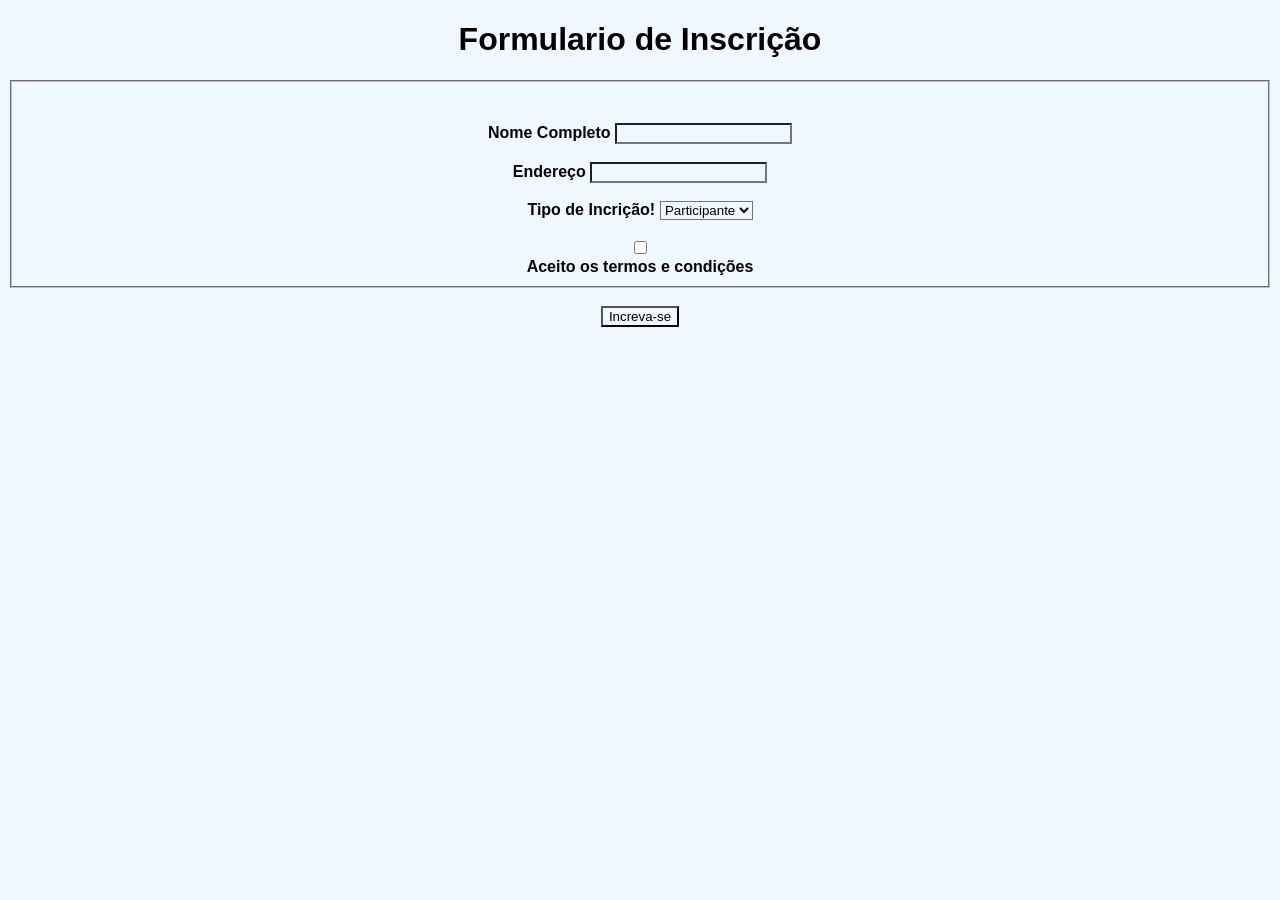
<file: index.html>
<!DOCTYPE html>
<html lang="pt-br">

<head>
    <meta charset="UTF-8">
    <meta name="viewport" content="width=device-width, initial-scale=1.0">
    <link rel="stylesheet" href="style.css">
    <title>Formulario</title>
</head>

<body>

    <div>
        <h1 id="titulo">Formulario de Inscrição</h1>
    </div>

    <form>
        <fieldset>

            <div>
                <br> <br> <label><strong>Nome Completo</strong></label>
                <input type="text" nome="nome" id="nome">
            </div>

            <div>
                <br> <label><strong>Endereço</strong></label>
                <input type="text" nome="Endereço" id="Endereço">
            </div>

            <div>
                <br> <label><strong>Tipo de Incrição!</strong></label>
                <select id="tipo de incrição">
                    <option>Participante</option>
                    <option>Palestrante</option>
                    <option>Volutario</option>
                </select>

                <div>
                    <br> <input type="checkbox" id="Aceitar Termos" value="Aceito os termos">
                    <br> <label><strong>Aceito os termos e condições</strong></label> <br>

                </div>

        </fieldset>

        <br> <button class="botao" type="submit">Increva-se</button>

    </form>

</body>

</html>
</file>
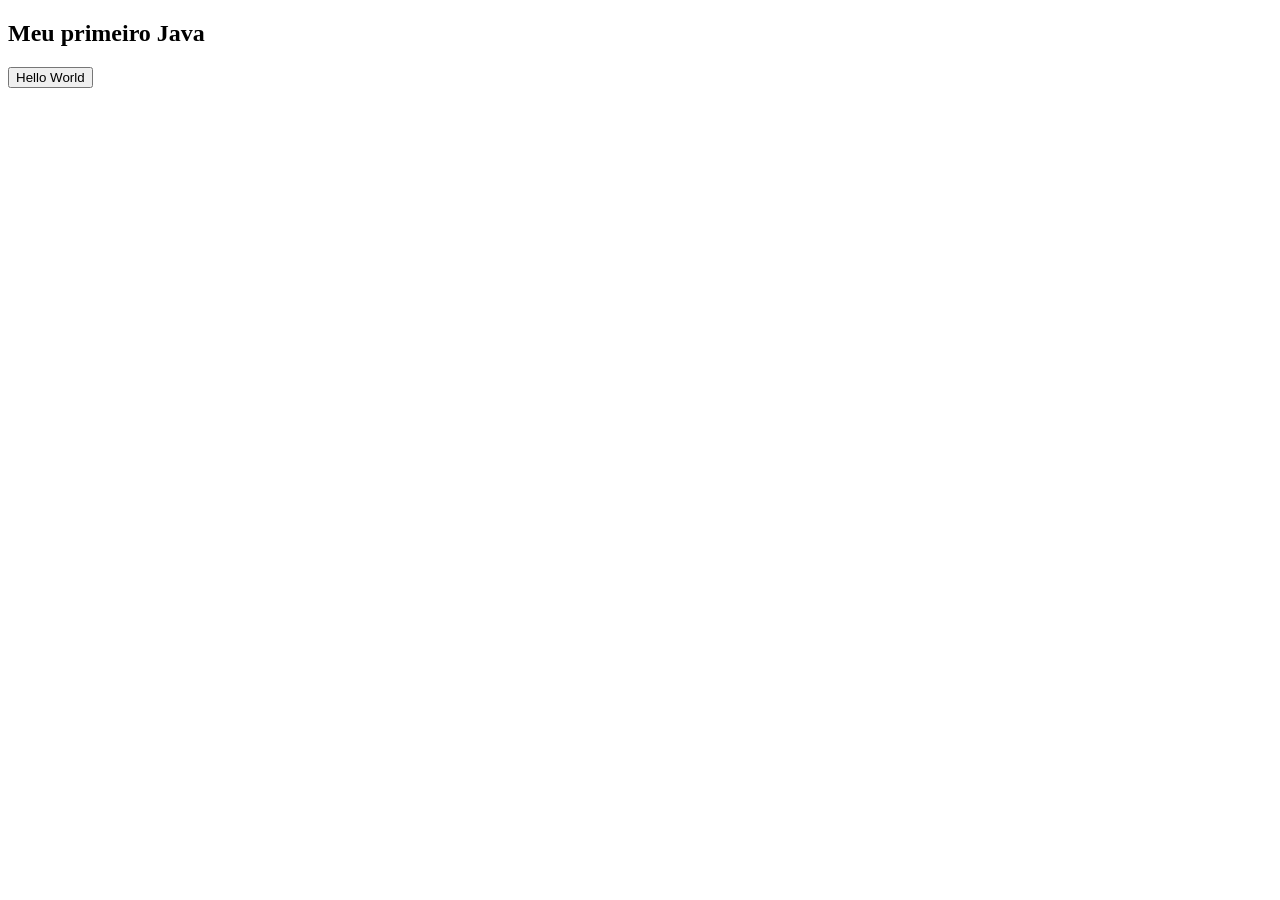
<file: Aula10/index.html>
<!DOCTYPE html>
<html lang="en">
<head>
    <meta charset="UTF-8">
    <meta name="viewport" content="width=device-width, initial-scale=1.0">
    <title>Aula10</title>
</head>
<body>
    <h2>Meu primeiro Java</h2>
    <button onclick="helloWorld()">Hello World</button>

    <h2 id="hello"></h2>

    <script src="script.js"></script>
</body>
</html>
</file>
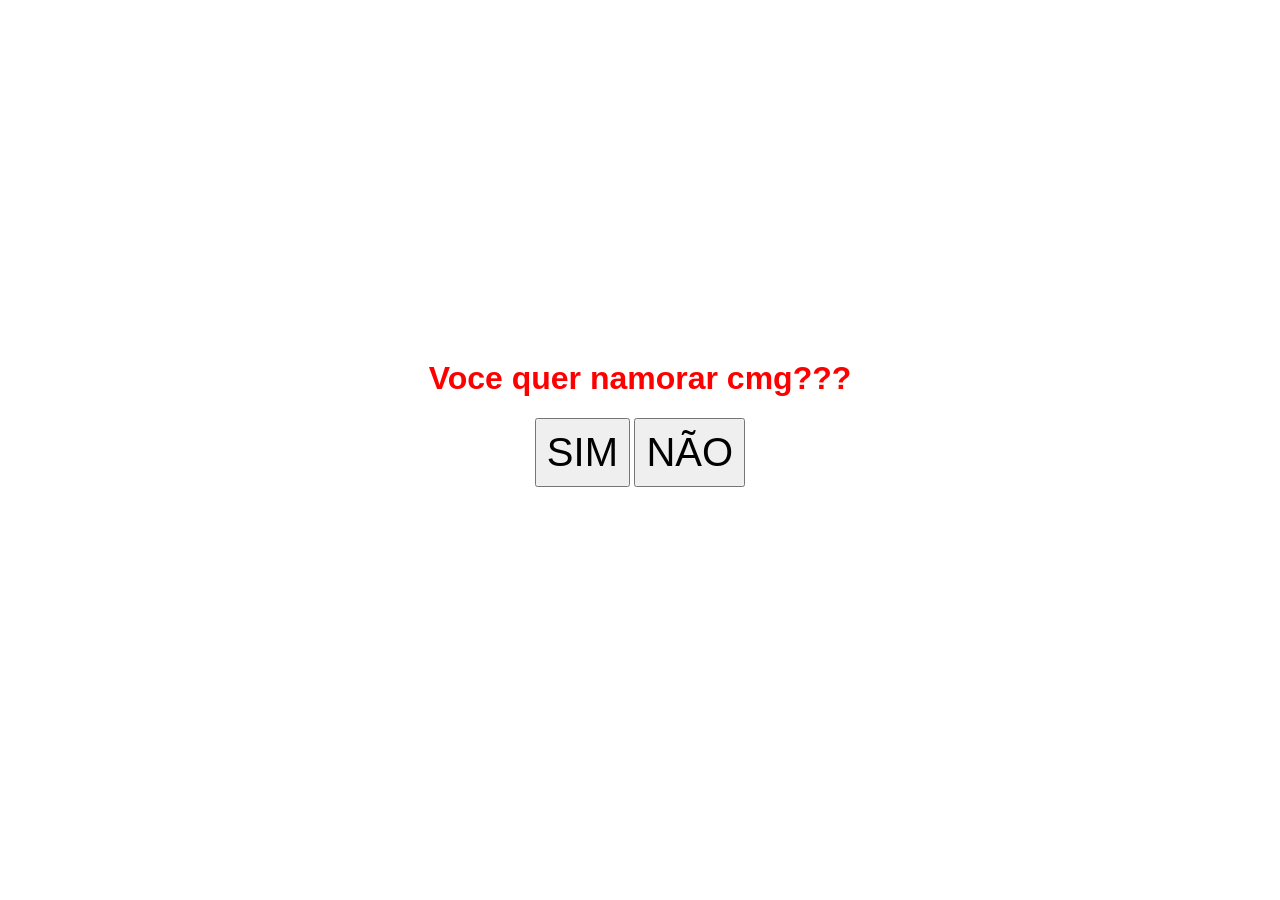
<file: Aula10A/index.html>
<!DOCTYPE html>
<html lang="en">
<head>
    <meta charset="UTF-8">
    <meta name="viewport" content="width=device-width, initial-scale=1.0">
    <title>Document</title>
    <link rel="stylesheet" href="style.css">
    <script src="script.js"></script>
</head>
<body>
    <div id="container">
        <h1>Voce quer namorar cmg???</h1>
        <button onclick="sim()">SIM</button>
        <button onclick="nao()">NÃO</button>
    </div>
</body>
</html>
</file>
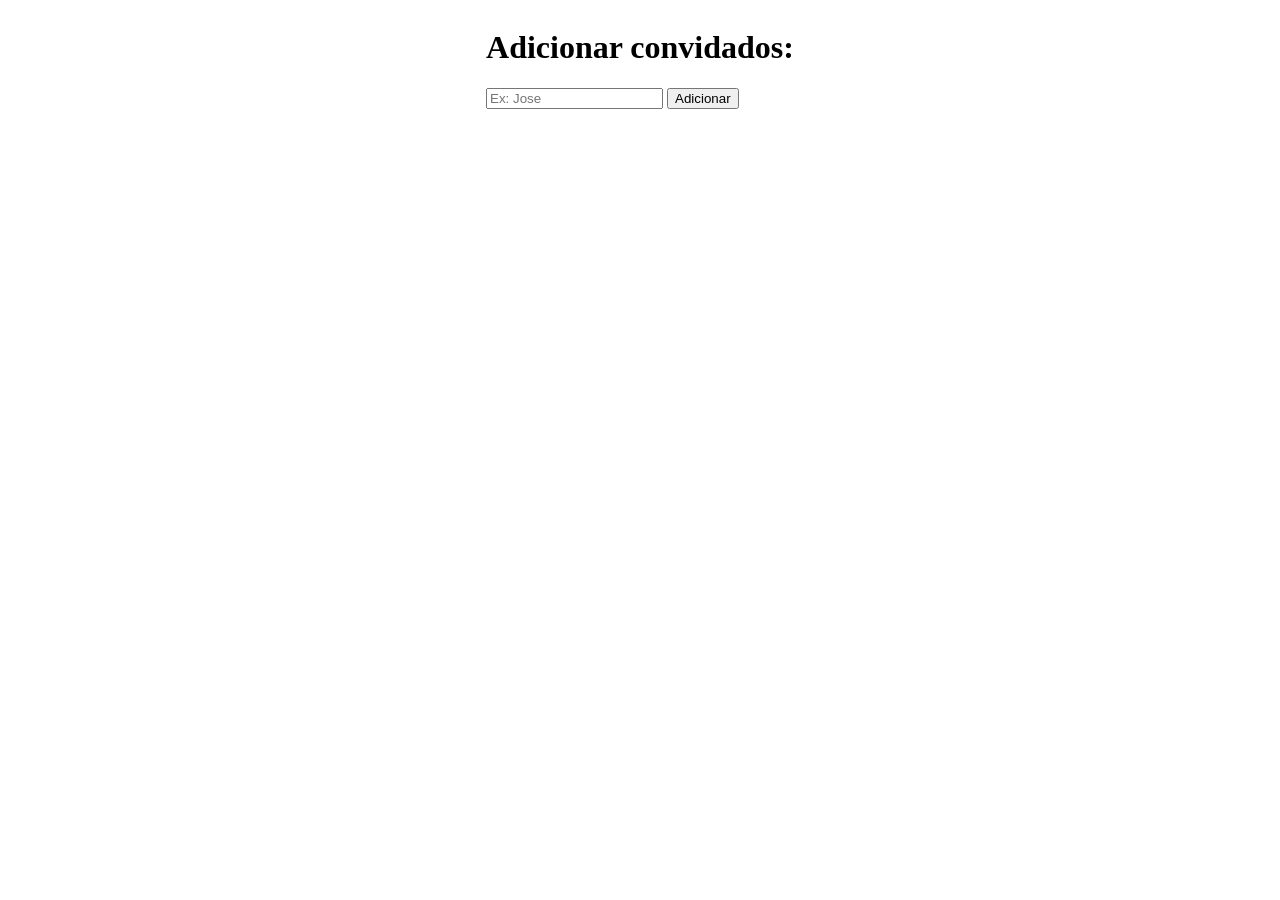
<file: Aula14/index.html>
<!DOCTYPE html>
<html lang="en">
<head>
    <meta charset="UTF-8">
    <meta name="viewport" content="width=device-width, initial-scale=1.0">
    <title>Lista de convidados</title>
    <link rel="stylesheet" href="style.css">
</head>
<body>
    <div id="app">
        <h1>Adicionar convidados:</h1>
        <input type="text" id="nomeConvidado" placeholder="Ex: Jose">
        <button id="adicionar">Adicionar</button>

        <ul id="listaConvidados">
            
        </ul>   

        <script src="script.js"></script>
    </div>
</body>
</html>
</file>
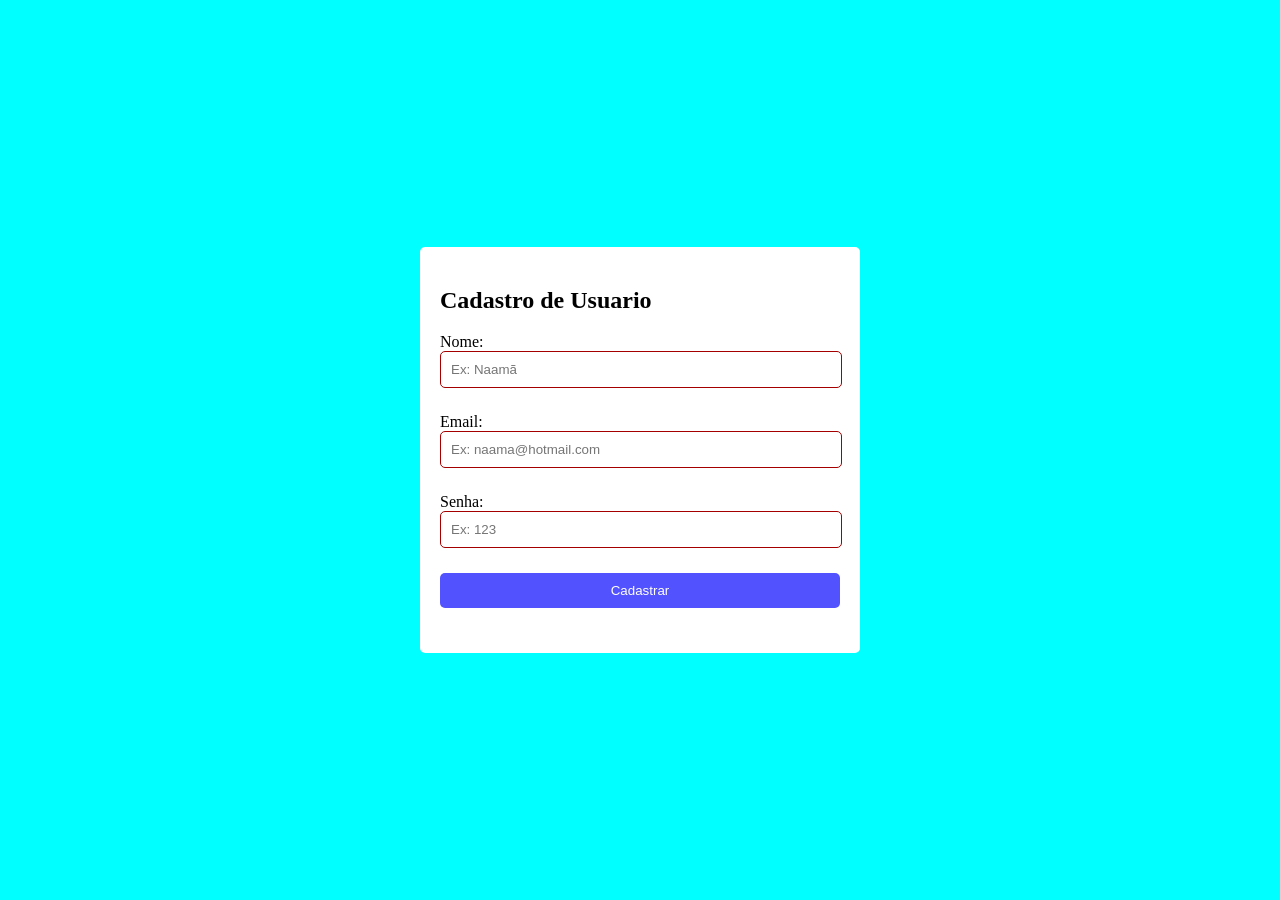
<file: Aula7/index.html>
<!DOCTYPE html>
<html lang="pt-br">
<head>
    <meta charset="UTF-8">
    <meta name="viewport" content="width=device-width, initial-scale=1.0">
    <title>Cadastro</title>
    <link rel="stylesheet" href="style.css">
</head>
<body>
    
  <section>
    <form id="formCadastro">
        <div class="formGrupo">
            <h2>Cadastro de Usuario</h2>
            <label for="">Nome:</label>
            <input type="text" name="nome" id="nome" placeholder="Ex: Naamã" required>
        </div>
            <div class="formGrupo">
            <label for="">Email:</label>
            <input type="email" name="email" id="email" placeholder="Ex: naama@hotmail.com" required>
        </div>
        <div class="formGrupo">
            <label for="">Senha:</label> 
            <input type="password" name="senha" id="senha" placeholder="Ex: 123" required>
        </div>
        </div>
        <div class="formGrupo">
            <button type="submit">Cadastrar</button> 
        </div>
    </form>
  </section>

</body>
</html>
</file>
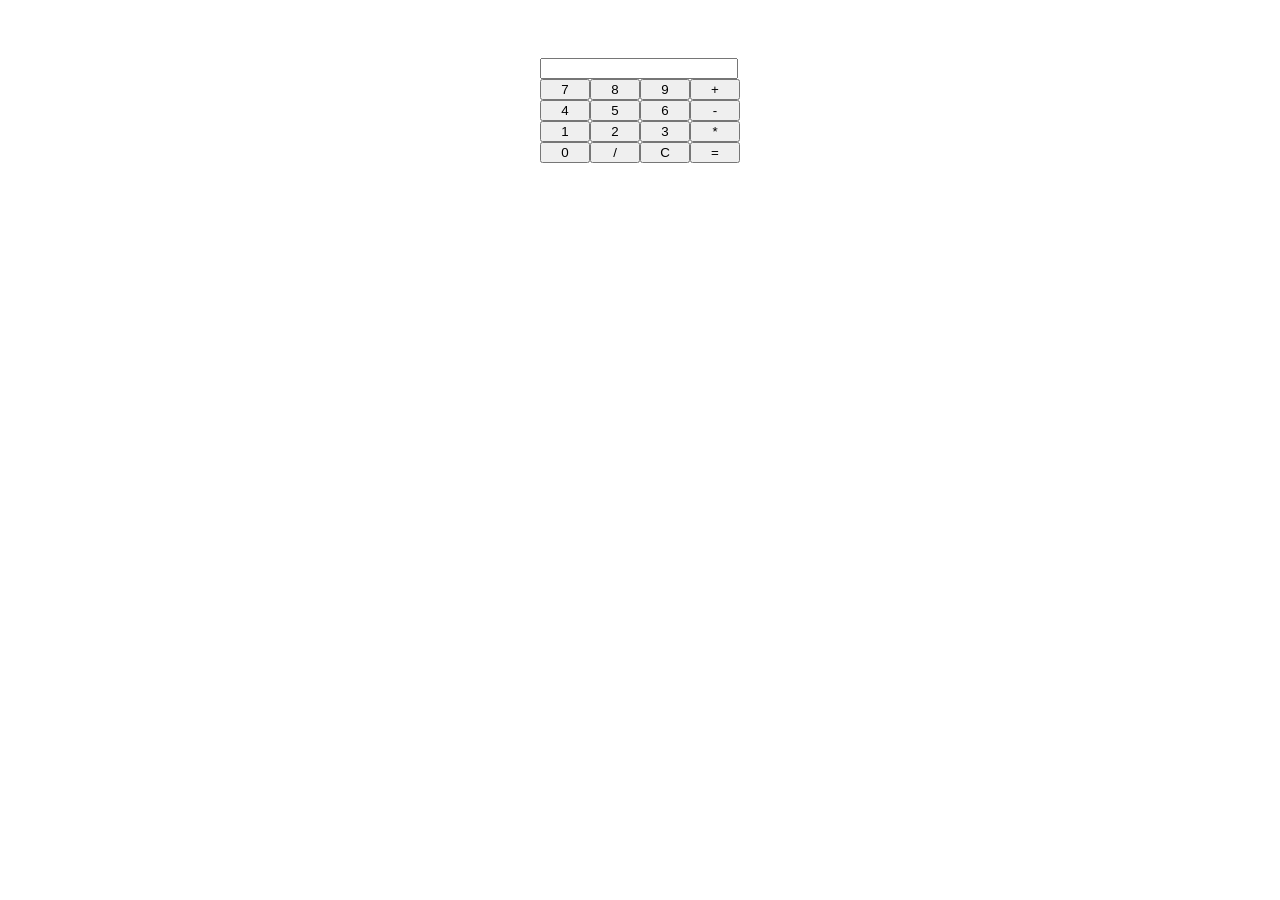
<file: Calculadora/index.html>
<!DOCTYPE html>
<html lang="en">
<head>
    <meta charset="UTF-8">
    <meta name="viewport" content="width=device-width, initial-scale=1.0">
    <title>Calculadora</title>
    <link rel="stylesheet" href="style.css">
</head>
<body>
    <div class="container">
        <input type ="text" id="inputA" readonly>

         <div class="teclas">
            <button onclick="op('7')">7</button>
            <button onclick="op('8')">8</button>
            <button onclick="op('9')">9</button>
            <button onclick="op('+')">+</button>

            <button onclick="op('4')">4</button>
            <button onclick="op('5')">5</button>
            <button onclick="op('6')">6</button>
            <button onclick="op('-')">-</button>

            <button onclick="op('1')">1</button>
            <button onclick="op('2')">2</button>
            <button onclick="op('3')">3</button>
            <button onclick="op('*')">*</button>

            <button onclick="op('0')">0</button>
            <button onclick="op('/')">/</button>
            <button onclick="limpar()">C</button>
            <button onclick="calcular()">=</button>
         </div>   


    </div>

    <script src="app.js"></script>

</body>
</html>
</file>
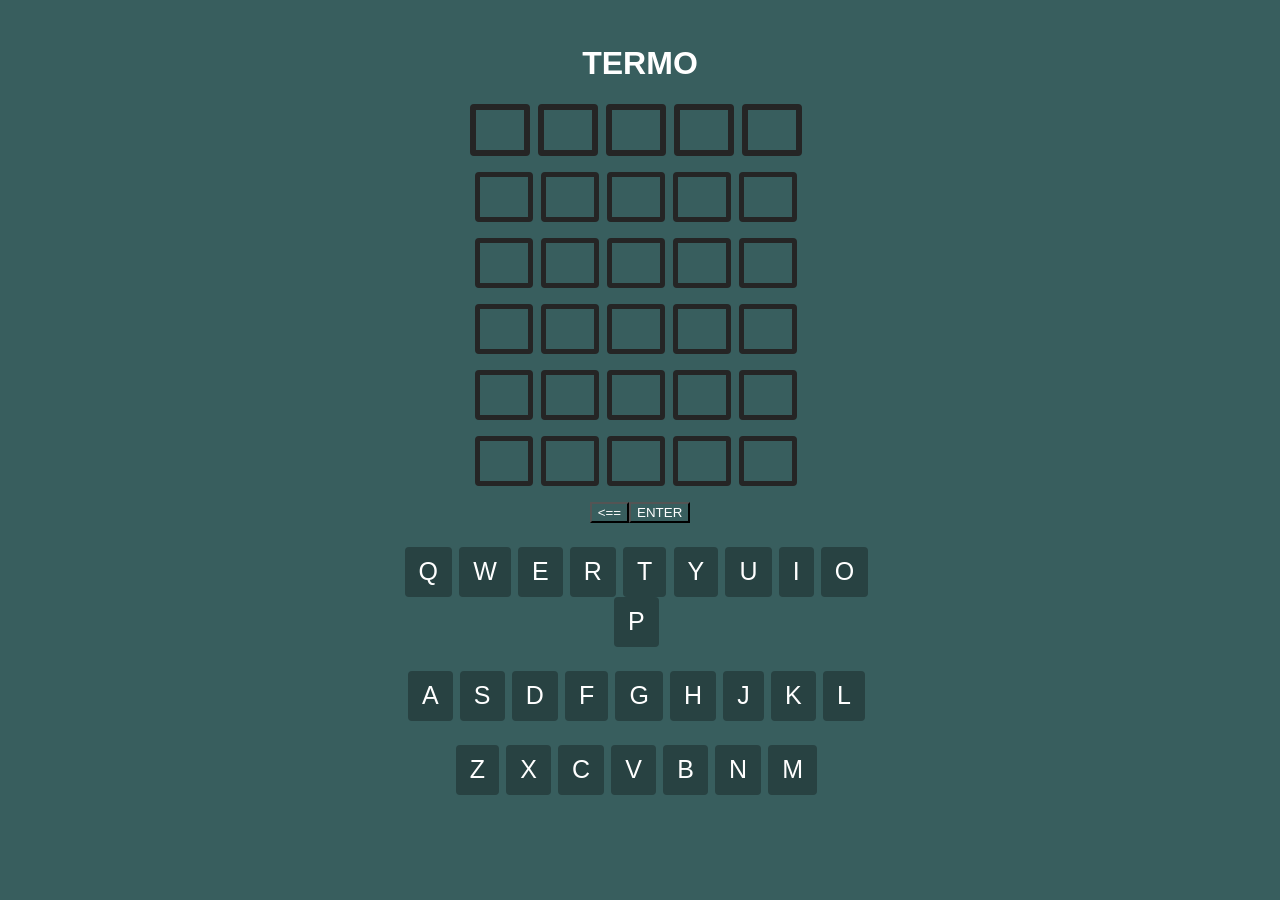
<file: Jogo Termo/index.html>
<!DOCTYPE html>
<html lang="en">
<head>
    <meta charset="UTF-8">
    <meta http-equiv="X-UA-Compatible" content="IE=edge">
    <meta name="viewport" content="width=device-width, initial-scale=1.0">
    <title>Termo</title>
    <link rel="stylesheet" href="styles.css" />
</head>
<body>
    <div class="app-container">
        <div class="title-container">
            <h1>TERMO</h1>
                
        </div>
        <div class="tile-container"></div>
        <div class="keybord-container">
            <div class="keyboard-row-container notAlphabetic" id="backspaceAndEnterRow"></div>
            <div class="keyboard-row-container" id="keyboardFirstRow"></div>
            <div class="keyboard-row-container" id="keyboardSecondRow"></div>
            <div class="keyboard-row-container" id="keyboardThirdRow"></div>
        </div>
    </div>
    <script src="app.js"></script>
</body>
</html>
</file>
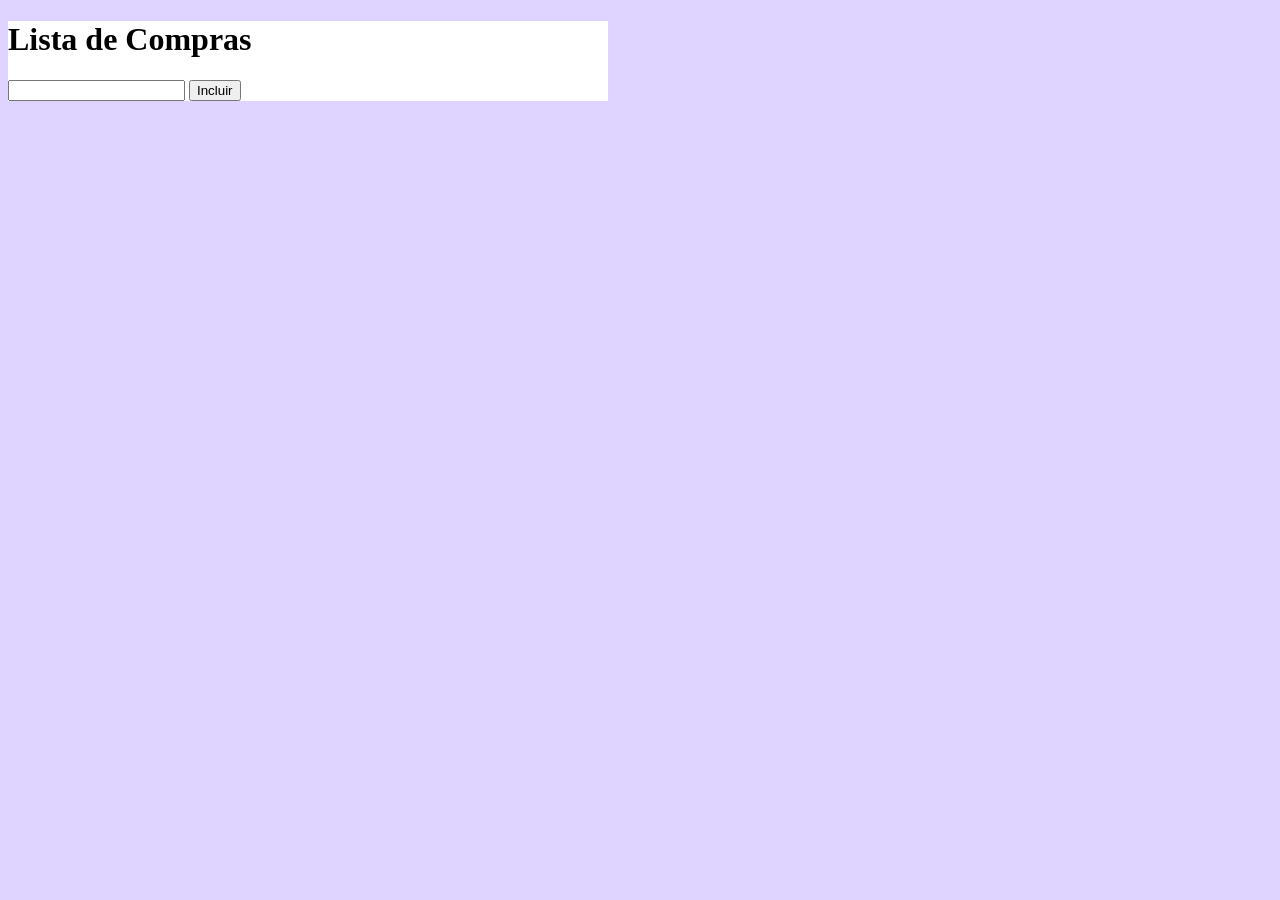
<file: Lista/index.html>
<!DOCTYPE html>
<html lang="en">

<head>
    <meta charset="UTF-8">
    <meta name="viewport" content="width=device-width, initial-scale=1.0">
    <title>Lista de compras</title>
    <link rel="stylesheet" href="style.css">
</head>

<body>
    <div class="listaCompras">
        <h1>Lista de Compras</h1>
        <div id="ItensInclusao">
            <input type="text" id="input">
            <button id="botao">Incluir</button>
        </div> 
        <ul id="lista"></ul>
    </div>
    <script src="script.js"></script>

</body>

</html>
</file>
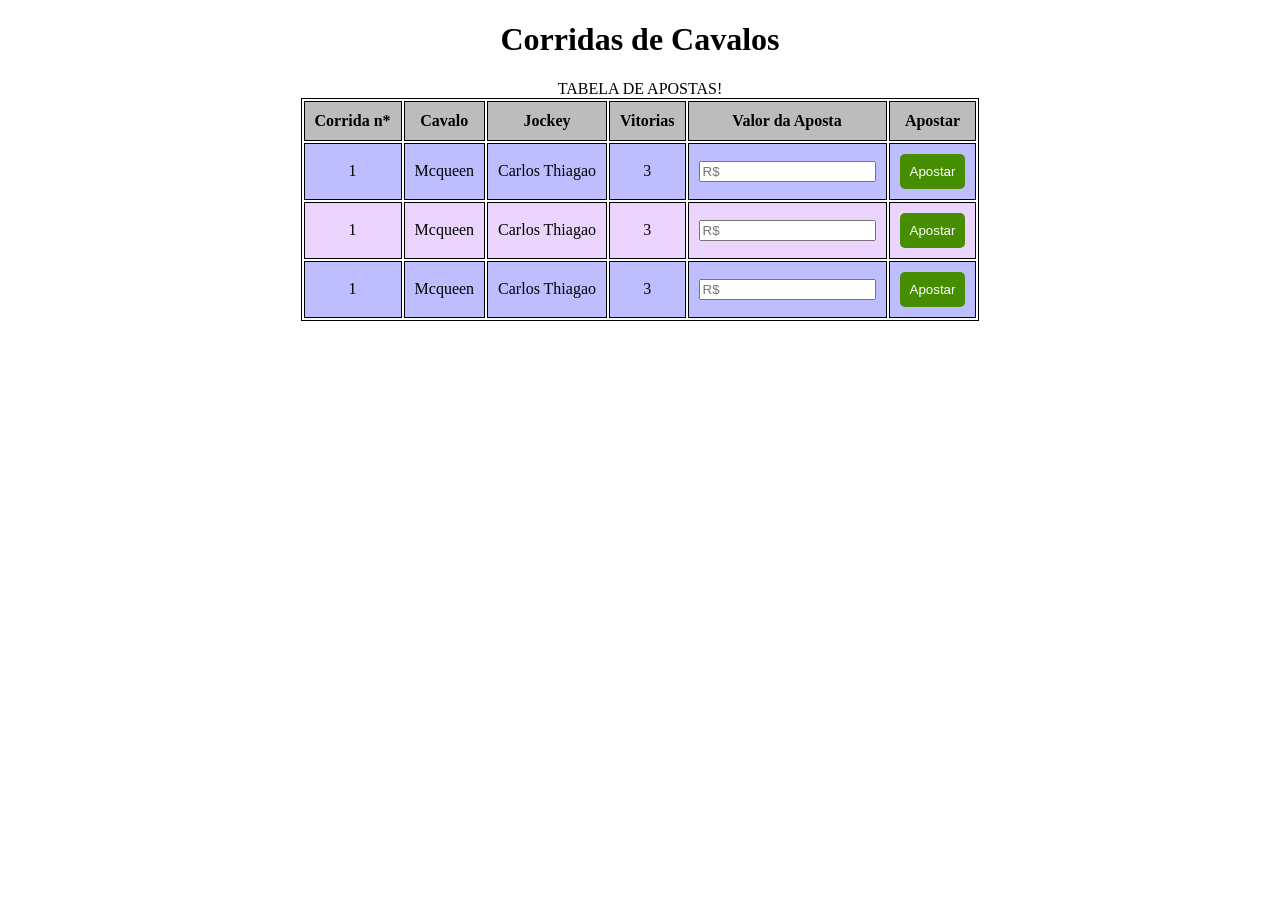
<file: Tabela/index.html>
<!DOCTYPE html>
<html lang="pt-br">

<head>
    <meta charset="UTF-8">
    <meta name="viewport" content="width=device-width, initial-scale=1.0">
    <title>Tabela</title>
    <link rel="stylesheet" href="style.css">
</head>

<body>
    <div class="container">
        <h1>Corridas de Cavalos</h1>

        <table>
            <caption>TABELA DE APOSTAS!</caption>
            <thead>
                <tr>
                    <th>Corrida n*</th>
                    <th>Cavalo</th>
                    <th>Jockey</th>
                    <th>Vitorias</th>
                    <th>Valor da Aposta</th>
                    <th>Apostar</th>
                </tr>
            </thead>
            <tbody>
                <tr>
                    <td>1</td>
                    <td>Mcqueen</td>
                    <td>Carlos Thiagao</td>
                    <td>3</td>
                    <td><input type="number" name="valor" id="valorAposta" placeholder="R$" min="1"></td>
                    <td><button>Apostar</button></td>
                </tr>
                <tr>
                    <td>1</td>
                    <td>Mcqueen</td>
                    <td>Carlos Thiagao</td>
                    <td>3</td>
                    <td><input type="number" name="valor" id="valorAposta" placeholder="R$" min="1"></td>
                    <td><button>Apostar</button></td>
                </tr>
                <tr>
                    <td>1</td>
                    <td>Mcqueen</td>
                    <td>Carlos Thiagao</td>
                    <td>3</td>
                    <td><input type="number" name="valor" id="valorAposta" placeholder="R$" min="1"></td>
                    <td><button>Apostar</button></td>
                </tr>
        </table>
        </tbody>
    </div>
</body>

</html>
</file>
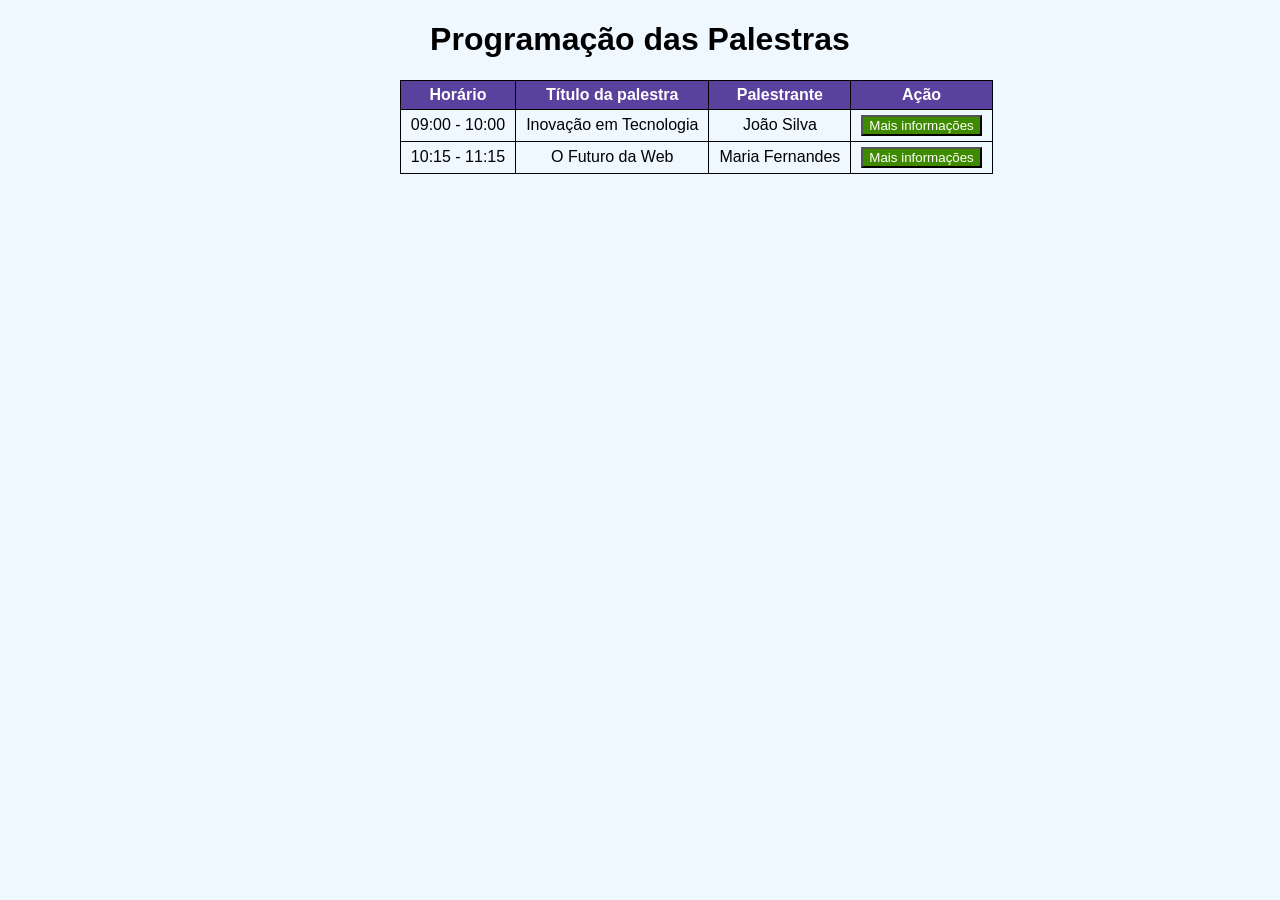
<file: tabela.html>
<!DOCTYPE html>
<html lang="pt-br">

<head>
    <meta charset="UTF-8">
    <meta name="viewport" content="width=device-width, initial-scale=1.0">
    <link rel="stylesheet" href="style.css">
    <title>Tabela</title>
</head>

<body>

    <h1>Programação das Palestras</h1>

    <table>
        <tr>
            <th>Horário</th>
            <th>Título da palestra</th>
            <th>Palestrante</th>
            <th>Ação</th>
        </tr>
        <tr>
            <td>09:00 - 10:00</td>
            <td>Inovação em Tecnologia</td>
            <td>João Silva</td>
            <td><button class="botão" type="submit">Mais informações</button>
        </tr>

        <tr>
            <td>10:15 - 11:15</td>
            <td>O Futuro da Web</td>
            <td>Maria Fernandes</td>
            <td><button class="botão" type="submit">Mais informações</button>
            </td>
        </tr>

    </table>

</body>

</html>
</file>
<file: style.css>
*{
    font-family: sans-serif;
    background: #F0F8FF;
    text-align: center;
}

table, th,td{
    border: 1px solid black;
    border-collapse: collapse;
    margin-left: 31%;
}

th,td{
    padding: 5px 10px;

}

th{
    background-color: #59429D;
    color: #ffffff;
}

table tr:nth-child(odd){
    background-color: #ddd;

}

table tr:nth-child(even){
    background-color: white;

}

.botão{
background: #3f8b00;
color: #ffffff;
}
</file>
<file: Aula10A/style.css>
body{
    display: flex;
    align-items: center;
    justify-content: center;
    height: 90vh;
}

#container{
    text-align: center;
    font-family: Verdana, Geneva, Tahoma, sans-serif;
    color: red;
}

button{
    padding: 10px;
    font-size: 40px;
    cursor: pointer;
}
</file>
<file: Aula14/style.css>
body{
    display: flex;
    justify-content: center;
    
}
</file>
<file: Aula7/style.css>
body{
    margin: 0;
    padding: 0;
    display: flex;
    align-items: center;
    justify-content: center;
    background-color: aqua;
    height: 100vh;
}

.formGrupo{
    margin-bottom: 15px;
}

#formCadastro{
    background-color: #ffff;
    padding: 20px;
    border-radius: 5px;
    width: 400px;
}

input[type="text"],
input[type="email"],
input[type="password"]{
    padding: 10px;
    margin-bottom: 10px;
    border: 1px solid #a50000;
    border-radius: 5px;
    width: 95%;
}

button{
    padding: 10px;
    margin-bottom: 10px;
    border: none;
    background-color: rgb(82, 82, 255);
    color: white;
    border-radius: 5px;
    width: 100%;
}

button:hover{
    background-color: rgb(146, 146, 255);
}
</file>
<file: Calculadora/style.css>
body{
    justify-content: center;
    display: flex;
    align-items: center;
}

.container{
    width: 200px;
    margin: 50px auto;
}

.teclas{
    display: grid;
    grid-template-columns: repeat(4, 1fr);

}

#inputA{
    width: 95%;
}
</file>
<file: Jogo Termo/styles.css>
*{
    color: #ffff;
    background-color: rgb(56, 94, 94);
    font-family: 'Franklin Gothic Medium', 'Arial Narrow', Arial, sans-serif;
}
.title-container {
    text-align: center;
    width: 510px;
    margin-top: 1rem;
}

.app-container {
    max-width: 500px;
    margin-left: auto;
    margin-right: auto;
    display: flex;
    flex-direction: column;
    justify-content: space-between;
    align-items: center;
}

.tile-row {
    margin-bottom: 1rem;
    justify-content: center;
    display:flex;

}

.tile-column {
    background-color: rgb(56, 94, 94);
    color: #252525;
    height: 40px;
    width: 48px;
    border-radius: 0.25rem;
    margin-right: 0.5rem;
    font-size: 25px;
    align-items: center;
    justify-content: center;
    display:flex;
}

.typing {
    border: 6px solid #252525;
}

.disabled {
    border: 5px solid #252525;
}

.right {
    background-color: #51b36e;
    color: #f4f3f1;
}

.wrong {
    background-color: #333333;
    color: #f4f3f1;
}

.displaced {
    background-color: #a5a5a5;
    color: #f4f3f1;
}

.keyboard-container {
    width: 100%;
    display: flex;
    flex-direction: column;
}

.keyboard-row-container {
    flex-wrap: wrap;
    align-items: center;
    margin-bottom: 1.5rem;
    justify-content: center;
    display: flex;
    
}

.keyboard-row-container.notAlphabetic {
    width:100%

}

.keyboard-row-container:not(.notAlphabetic) button {
    height: 50px;
    border-radius: 0.25rem;
    margin-right: 0.45rem;
    border: solid 8px rgb(40, 66, 66);
    font-size: 25px;
    cursor: pointer;
    background-color: rgb(40, 66, 66);
}
</file>
<file: Lista/style.css>
body{
    background-color: #dfd4ff;
    
}

.listaCompras{
    background-color: #ffff;
    width: 600px;

}

#itensInclusao{
    width: 100%;
    background-color: #dfd4ff;
    
}
</file>
<file: Tabela/style.css>
@media(max-width: 768px) {



.container {
    width: 100%;
    text-align: center;
}

}

@media(max-width: 400px) {
    .container {
        width: 100%;
    }
}

@media(max-width: 1200px) {
    .container {
        width: 100%;
    }
}

body{
    margin: 0;
    background-color: #ffff;
    text-align: center;
    display: flex;
    justify-content: center;
   
}

table{
    border-collapse: separate;
    border: 1px solid black;

}

th, td{
    border: 1px solid black;
    padding: 10px;
    text-align: center;
   
}

thead th{
    background-color: rgb(189, 188, 188);
    color: #fffff;
}

tbody tr{
    background-color: #ebd5ff;

}

tbody tr:nth-child(odd){
    background-color: rgb(189, 189, 255);
}

tbody button{
    border: none;
    padding: 10px;
    background-color: rgb(71, 141, 0);
    border-radius: 5px;
    color: white;
    cursor: pointer;
}
</file>
